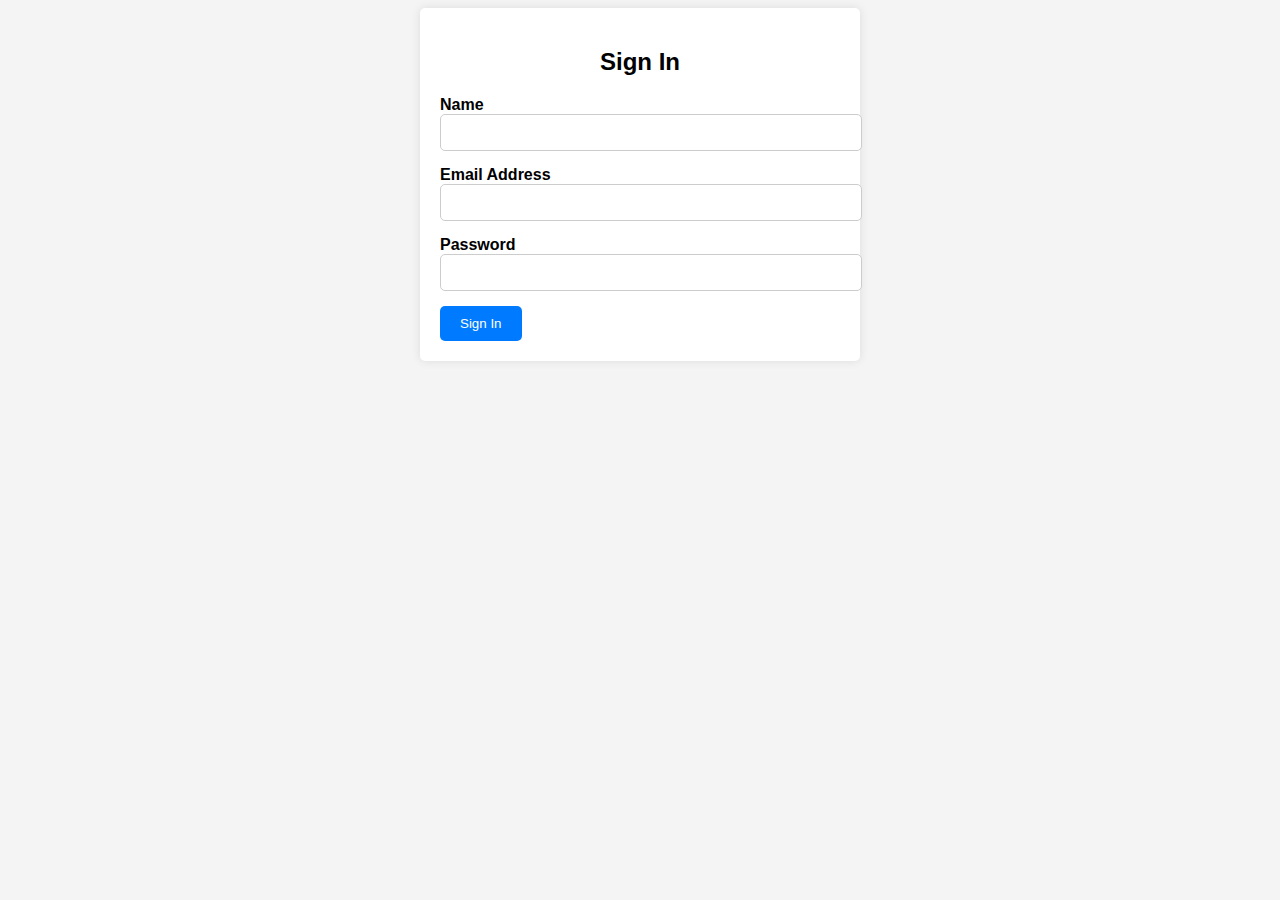
<file: index.html>
<!DOCTYPE html>
<html>
<head>
    <title>Sign In</title>
<link rel="stylesheet" href="style.css">
</head>
<body>
    <div class="container">
        <h2>Sign In</h2>
        <form action="your-server-endpoint" method="POST">
            <label for="name">Name</label>
            <input type="text" id="name" name="name" required>

            <label for="email">Email Address</label>
            <input type="email" id="email" name="email" required>

            <label for="password">Password</label>
            <input type="password" id="password" name="password" required>

            <button type="submit">Sign In</button>
        </form>
    </div>
</body>
</html>
</file>
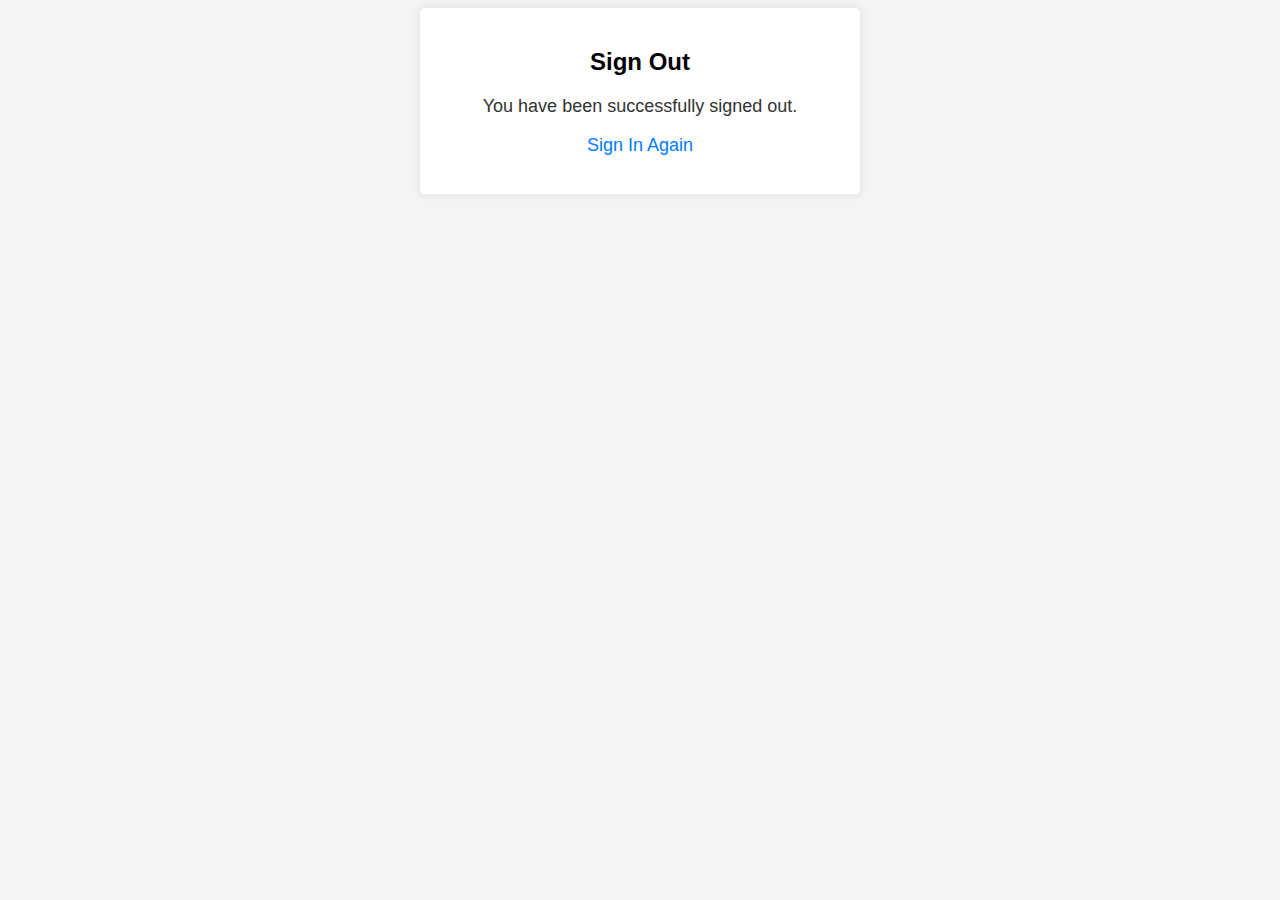
<file: index2.html>
<!DOCTYPE html>
<html>
<head>
    <title>Sign Out</title>
    <style>
        body {
            font-family: Arial, sans-serif;
            background-color: #f4f4f4;
            text-align: center;
        }

        .container {
            max-width: 400px;
            margin: 0 auto;
            padding: 20px;
            background: #fff;
            border-radius: 5px;
            box-shadow: 0 0 10px rgba(0, 0, 0, 0.1);
        }

        h2 {
            text-align: center;
        }

        p {
            font-size: 18px;
            color: #333;
        }

        a {
            text-decoration: none;
            color: #007BFF;
        }

        a:hover {
            text-decoration: underline;
        }
    </style>
</head>
<body>
    <div class="container">
        <h2>Sign Out</h2>
        <p>You have been successfully signed out.</p>
        <p><a href="index.html">Sign In Again</a></p>
    </div>
</body>
</html>
</file>
<file: style.css>
body {
    font-family: Arial, sans-serif;
    background-color: #f4f4f4;
}

.container {
    max-width: 400px;
    margin: 0 auto;
    padding: 20px;
    background: #fff;
    border-radius: 5px;
    box-shadow: 0 0 10px rgba(0, 0, 0, 0.1);
}

h2 {
    text-align: center;
}

label {
    font-weight: bold;
}

input[type="text"],
input[type="email"],
input[type="password"] {
    width: 100%;
    padding: 10px;
    margin-bottom: 15px;
    border: 1px solid #ccc;
    border-radius: 5px;
}

button {
    background: #007BFF;
    color: #fff;
    border: none;
    border-radius: 5px;
    padding: 10px 20px;
    cursor: pointer;
}

button:hover {
    background: #0056b3;
}
</file>
